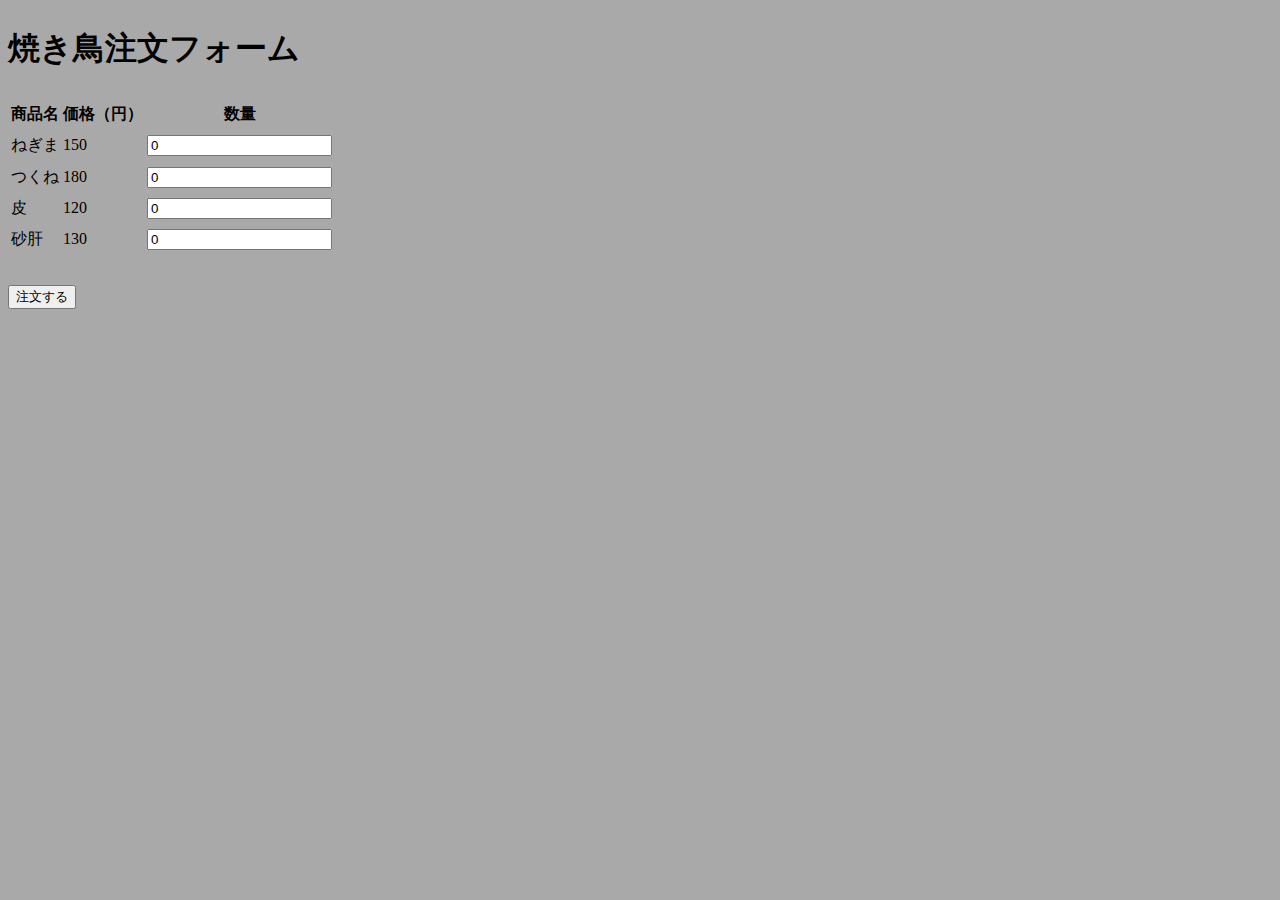
<file: order.html>
<!DOCTYPE html>
<html lang="ja">
<head>
  <meta charset="UTF-8">
  <title>焼き鳥注文サイト</title>
  <link rel="stylesheet" href="css/style.css">
</head>
<body>
  <h1>焼き鳥注文フォーム</h1>
  <form action="/javaweb/shopserv" method="post">
    <table class="form-table">
      <thead>
        <tr>
          <th>商品名</th>
          <th>価格（円）</th>
          <th>数量</th>
        </tr>
      </thead>
      <tbody>
        <tr>
          <td>ねぎま</td>
          <td>150</td>
          <td><input type="number" name="negima" min="0" value="0"></td>
        </tr>
        <tr>
          <td>つくね</td>
          <td>180</td>
          <td><input type="number" name="tsukune" min="0" value="0"></td>
        </tr>
        <tr>
          <td>皮</td>
          <td>120</td>
          <td><input type="number" name="kawa" min="0" value="0"></td>
        </tr>
        <tr>
          <td>砂肝</td>
          <td>130</td>
          <td><input type="number" name="sunagimo" min="0" value="0"></td>
        </tr>
      </tbody>
    </table>
    <br>
    <button type="submit">注文する</button>
  </form>
</body>
</html>
</file>
<file: css/style.css>
@charset "UTF-8";

html{
    font-size: 100%;
}

@media (min-width: 800px){

body{
    background-color: darkgray;
    line-height: 1.7;
}
.page-header{
    display: flex;
    justify-content: space-between;
    align-items: baseline;
    padding: 0.5rem, 1rem;

}
.main-nav{
    display: flex;
    justify-content: center;
    gap: 1rem;
    list-style: none;
}

.top-page{
    background-image: url(../image/top-page.png);
    aspect-ratio: 1643/700;
    background-size: cover;
      
  }
  

div{
    display: grid;
    justify-content: center;
    text-align: center;
    margin-top: 1rem;
    margin-bottom: 0.8rem;
}
}



@media (max-width:700px){
    body{
        background-color: darkgray;
        line-height: 1.7;
    }
    .page-header{
        display: flex;
        justify-content: space-between;
        align-items: baseline;
        padding: 0.5rem, 1rem;
    
    }
    .main-nav{
        font-size: 0.5rem;
        display: flex;
        justify-content: center;
        gap: 1rem;
        list-style: none;
    }
    
}
</file>
